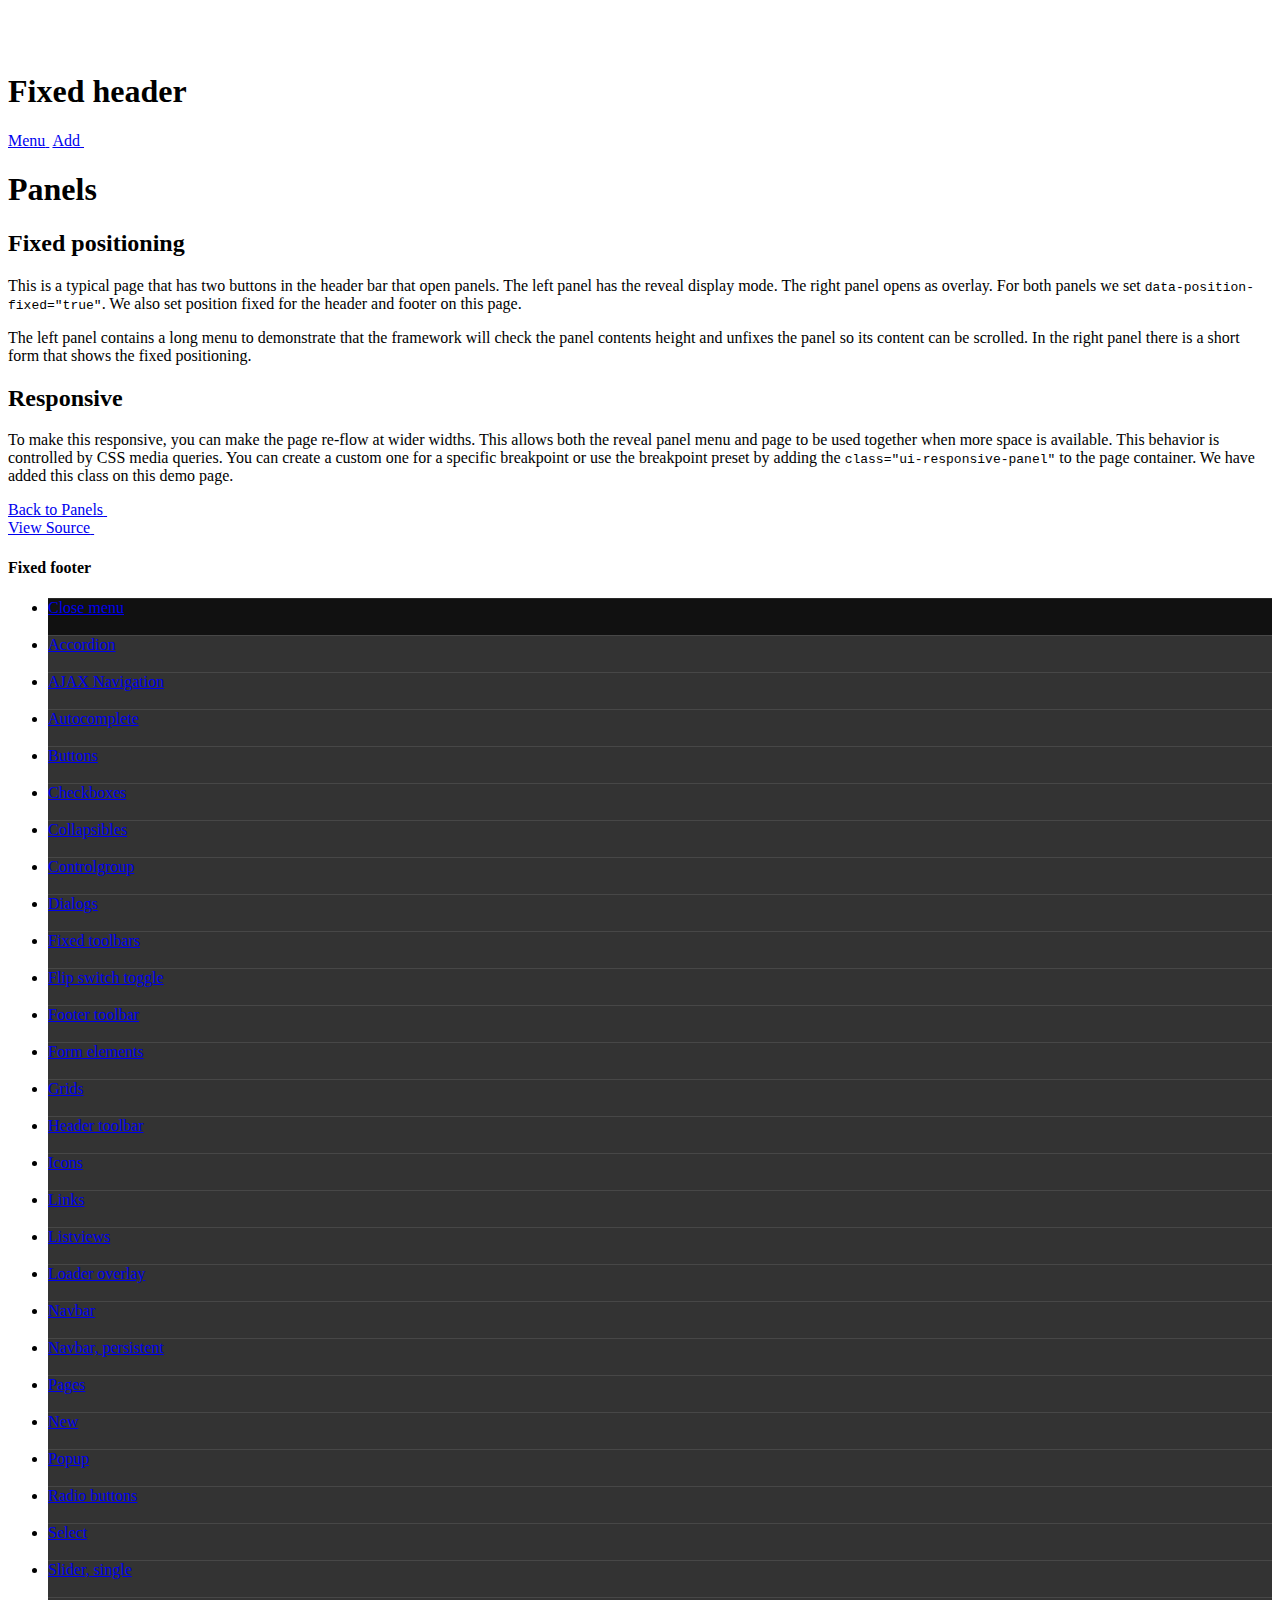
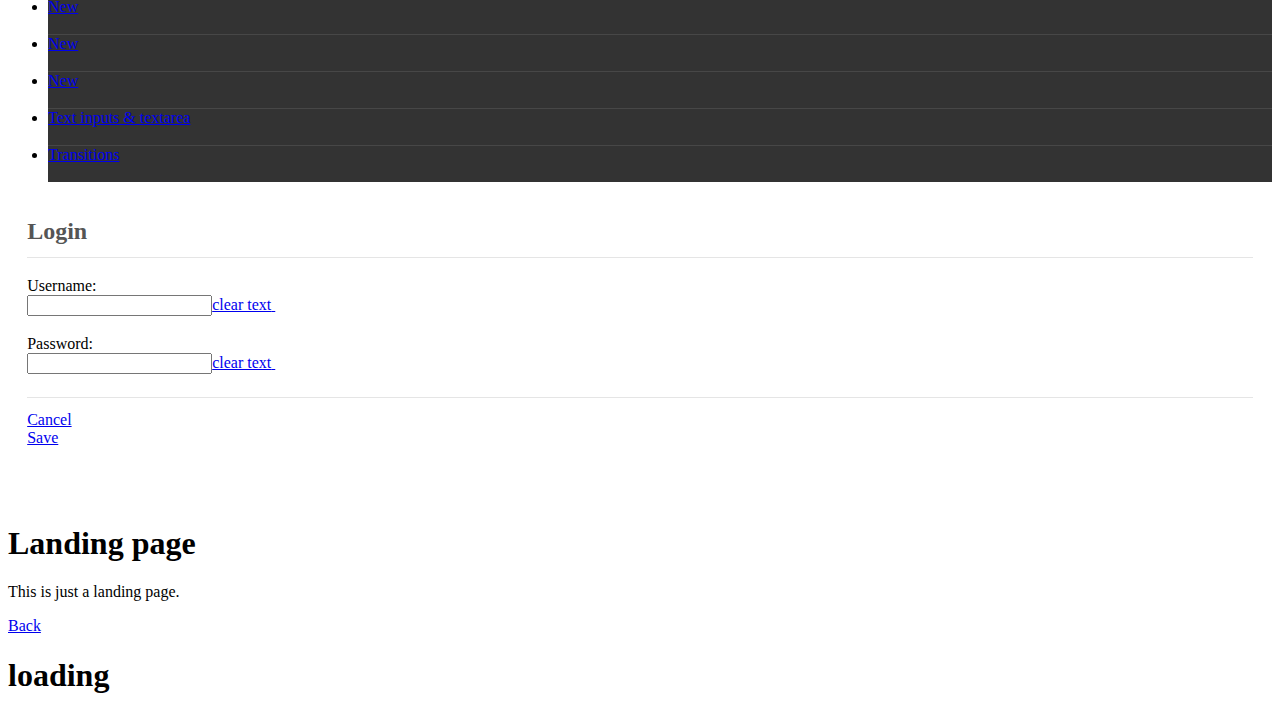
<file: www/sample.html>
<!DOCTYPE html>
<html class="ui-mobile"><head>
<meta http-equiv="content-type" content="text/html; charset=UTF-8"><!-- base href="http://demos.jquerymobile.com/1.3.2/widgets/panels/panel-fixed.html" -->
    <meta charset="utf-8">
    <meta name="viewport" content="width=device-width, initial-scale=1,maximum-scale=1, user-scalable=no">
    <title>Fixed header</title>
    <link rel="stylesheet" href="http://demos.jquerymobile.com/1.3.2/css/themes/default/jquery.mobile-1.3.2.min.css">
    <link rel="stylesheet" href="http://demos.jquerymobile.com/1.3.2/_assets/css/jqm-demos.css">
	<link rel="shortcut icon" href="http://demos.jquerymobile.com/1.3.2/favicon.ico">
     <link rel="stylesheet" href="http://fonts.googleapis.com/css?family=Open+Sans:300,400,700">
	<script src="http://demos.jquerymobile.com/1.3.2/js/jquery.js"></script>
    <script src="http://demos.jquerymobile.com/1.3.2/js/jquery.mobile-1.3.2.min.js"></script>
    <script src="http://demos.jquerymobile.com/1.3.2/_assets/js/index.js"></script>
    <style>
	   .nav-search .ui-btn-up-a {
            background-image: none;
            background-color: #333;
        }
        .nav-search .ui-btn-inner {
            border-top: 1px solid #888;
            border-color: rgba(255, 255, 255, .1);
        }
        .nav-search .ui-btn.ui-first-child {
            border-top-width: 0;
            background: #111;
        }
        .userform {
			padding: .8em 1.2em;
		}
        .userform h2 {
			color: #555;
			margin: 0.3em 0 .8em 0;
			padding-bottom: .5em;
			border-bottom: 1px solid rgba(0,0,0,.1);
		}
        .userform label {
			display: block;
			margin-top: 1.2em;
		}
        .ui-grid-a {
			margin-top: 1em;
			padding-top: .8em;
			margin-top: 1.4em;
			border-top: 1px solid rgba(0,0,0,.1);
		}
    </style>
</head>
<body class="ui-mobile-viewport ui-overlay-c">
<div style="padding-top: 44px; padding-bottom: 44px; min-height: 882px;" tabindex="0" data-url="panel-fixed-page1" data-role="page" class="jqm-demos ui-responsive-panel ui-page ui-page-header-fixed ui-page-footer-fixed ui-page-panel ui-page-active ui-body-c" id="panel-fixed-page1">

    <div role="banner" class="ui-header ui-bar-f ui-header-fixed slidedown ui-panel-content-fixed-toolbar ui-panel-animate ui-panel-content-fixed-toolbar-closed" data-role="header" data-theme="f" data-position="fixed">
        <h1 aria-level="1" role="heading" class="ui-title">Fixed header</h1>
        <a title="Menu" data-theme="f" data-wrapperels="span" data-iconshadow="true" data-shadow="true" data-corners="true" class="ui-btn-left ui-btn ui-shadow ui-btn-corner-all ui-btn-icon-notext ui-btn-up-f" href="#nav-panel" data-icon="bars" data-iconpos="notext"><span class="ui-btn-inner"><span class="ui-btn-text">Menu</span><span class="ui-icon ui-icon-bars ui-icon-shadow">&nbsp;</span></span></a>
        <a title="Add" data-theme="f" data-wrapperels="span" data-iconshadow="true" data-shadow="true" data-corners="true" class="ui-btn-right ui-btn ui-shadow ui-btn-corner-all ui-btn-icon-notext ui-btn-up-f" href="#add-form" data-icon="gear" data-iconpos="notext"><span class="ui-btn-inner"><span class="ui-btn-text">Add</span><span class="ui-icon ui-icon-gear ui-icon-shadow">&nbsp;</span></span></a>
    </div><!-- /header -->

    <div style="" class="ui-panel-content-wrap ui-body-c ui-panel-animate ui-panel-content-wrap-closed"><div role="main" data-role="content" class="jqm-content ui-content">

    	<h1>Panels</h1>

		<h2>Fixed positioning</h2>

        <p>This is a typical page that has two buttons in the header bar
 that open panels. The left panel has the reveal display mode. The right
 panel opens as overlay. For both panels we set <code>data-position-fixed="true"</code>. We also set position fixed for the header and footer on this page.</p>

        <p>The left panel contains a long menu to demonstrate that the 
framework will check the panel contents height and unfixes the panel so 
its content can be scrolled. In the right panel there is a short form 
that shows the fixed positioning.</p>

		<h2>Responsive</h2>

        <p>To make this responsive, you can make the page re-flow at 
wider widths. This allows both the reveal panel menu and page to be used
 together when more space is available. This behavior is controlled by 
CSS media queries. You can create a custom one for a specific breakpoint
 or use the breakpoint preset by adding the <code>class="ui-responsive-panel"</code> to the page container. We have added this class on this demo page.</p>

        <a data-theme="c" data-wrapperels="span" data-iconshadow="true" data-shadow="true" data-corners="true" href="http://demos.jquerymobile.com/1.3.2/widgets/panels/" class="jqm-button ui-btn ui-btn-up-c ui-shadow ui-btn-corner-all ui-mini ui-btn-inline ui-btn-icon-left" data-ajax="false" data-role="button" data-mini="true" data-inline="true" data-icon="arrow-l" data-iconpos="left"><span class="ui-btn-inner"><span class="ui-btn-text">Back to Panels</span><span class="ui-icon ui-icon-arrow-l ui-icon-shadow">&nbsp;</span></span></a>

		<div data-demo-html="#panel-fixed-page1" data-demo-css="true"></div><div class="jqm-view-source-link"><a aria-expanded="false" aria-owns="popupDemo" aria-haspopup="true" class="ui-btn ui-btn-up-c ui-btn-corner-all ui-mini ui-btn-inline ui-btn-icon-left" data-theme="c" data-wrapperels="span" data-iconshadow="true" data-corners="true" data-shadow="false" data-inline="true" data-mini="true" data-icon="arrow-u" data-role="button" data-rel="popup" href="#popupDemo"><span class="ui-btn-inner"><span class="ui-btn-text">View Source</span><span class="ui-icon ui-icon-arrow-u ui-icon-shadow">&nbsp;</span></span></a></div><!--/demo-html -->

	</div></div><!-- /content -->

    <div role="contentinfo" class="ui-footer ui-bar-f ui-footer-fixed slideup ui-panel-content-fixed-toolbar ui-panel-animate ui-panel-content-fixed-toolbar-closed" data-role="footer" data-position="fixed" data-theme="f">
    	<h4 aria-level="1" role="heading" class="ui-title">Fixed footer</h4>
    </div><!-- /footer -->

	<div class="ui-panel ui-panel-position-left ui-panel-display-reveal ui-body-a ui-panel-animate ui-panel-closed ui-panel-fixed" data-role="panel" data-position-fixed="true" data-theme="a" id="nav-panel">

		<div class="ui-panel-inner"><ul data-role="listview" data-theme="a" class="nav-search ui-listview">
            <li class="ui-btn ui-btn-icon-right ui-li-has-arrow ui-li ui-first-child ui-btn-up-a" data-theme="a" data-iconpos="right" data-wrapperels="div" data-iconshadow="true" data-shadow="false" data-corners="false" data-icon="delete"><div class="ui-btn-inner ui-li"><div class="ui-btn-text"><a class="ui-link-inherit" href="#" data-rel="close">Close menu</a></div><span class="ui-icon ui-icon-delete ui-icon-shadow">&nbsp;</span></div></li>
                <li class="ui-btn ui-btn-up-a ui-btn-icon-right ui-li-has-arrow ui-li" data-theme="a" data-iconpos="right" data-icon="arrow-r" data-wrapperels="div" data-iconshadow="true" data-shadow="false" data-corners="false"><div class="ui-btn-inner ui-li"><div class="ui-btn-text"><a class="ui-link-inherit" href="#panel-fixed-page2">Accordion</a></div><span class="ui-icon ui-icon-arrow-r ui-icon-shadow">&nbsp;</span></div></li>
                <li class="ui-btn ui-btn-up-a ui-btn-icon-right ui-li-has-arrow ui-li" data-theme="a" data-iconpos="right" data-icon="arrow-r" data-wrapperels="div" data-iconshadow="true" data-shadow="false" data-corners="false"><div class="ui-btn-inner ui-li"><div class="ui-btn-text"><a class="ui-link-inherit" href="#panel-fixed-page2">AJAX Navigation</a></div><span class="ui-icon ui-icon-arrow-r ui-icon-shadow">&nbsp;</span></div></li>
                <li class="ui-btn ui-btn-up-a ui-btn-icon-right ui-li-has-arrow ui-li" data-theme="a" data-iconpos="right" data-icon="arrow-r" data-wrapperels="div" data-iconshadow="true" data-shadow="false" data-corners="false"><div class="ui-btn-inner ui-li"><div class="ui-btn-text"><a class="ui-link-inherit" href="#panel-fixed-page2">Autocomplete</a></div><span class="ui-icon ui-icon-arrow-r ui-icon-shadow">&nbsp;</span></div></li>
                <li class="ui-btn ui-btn-up-a ui-btn-icon-right ui-li-has-arrow ui-li" data-theme="a" data-iconpos="right" data-icon="arrow-r" data-wrapperels="div" data-iconshadow="true" data-shadow="false" data-corners="false"><div class="ui-btn-inner ui-li"><div class="ui-btn-text"><a class="ui-link-inherit" href="#panel-fixed-page2">Buttons</a></div><span class="ui-icon ui-icon-arrow-r ui-icon-shadow">&nbsp;</span></div></li>
                <li class="ui-btn ui-btn-up-a ui-btn-icon-right ui-li-has-arrow ui-li" data-theme="a" data-iconpos="right" data-icon="arrow-r" data-wrapperels="div" data-iconshadow="true" data-shadow="false" data-corners="false"><div class="ui-btn-inner ui-li"><div class="ui-btn-text"><a class="ui-link-inherit" href="#panel-fixed-page2">Checkboxes</a></div><span class="ui-icon ui-icon-arrow-r ui-icon-shadow">&nbsp;</span></div></li>
                <li class="ui-btn ui-btn-up-a ui-btn-icon-right ui-li-has-arrow ui-li" data-theme="a" data-iconpos="right" data-icon="arrow-r" data-wrapperels="div" data-iconshadow="true" data-shadow="false" data-corners="false"><div class="ui-btn-inner ui-li"><div class="ui-btn-text"><a class="ui-link-inherit" href="#panel-fixed-page2">Collapsibles</a></div><span class="ui-icon ui-icon-arrow-r ui-icon-shadow">&nbsp;</span></div></li>
                <li class="ui-btn ui-btn-up-a ui-btn-icon-right ui-li-has-arrow ui-li" data-theme="a" data-iconpos="right" data-icon="arrow-r" data-wrapperels="div" data-iconshadow="true" data-shadow="false" data-corners="false"><div class="ui-btn-inner ui-li"><div class="ui-btn-text"><a class="ui-link-inherit" href="#panel-fixed-page2">Controlgroup</a></div><span class="ui-icon ui-icon-arrow-r ui-icon-shadow">&nbsp;</span></div></li>
                <li class="ui-btn ui-btn-up-a ui-btn-icon-right ui-li-has-arrow ui-li" data-theme="a" data-iconpos="right" data-icon="arrow-r" data-wrapperels="div" data-iconshadow="true" data-shadow="false" data-corners="false"><div class="ui-btn-inner ui-li"><div class="ui-btn-text"><a class="ui-link-inherit" href="#panel-fixed-page2">Dialogs</a></div><span class="ui-icon ui-icon-arrow-r ui-icon-shadow">&nbsp;</span></div></li>
                <li class="ui-btn ui-btn-up-a ui-btn-icon-right ui-li-has-arrow ui-li" data-theme="a" data-iconpos="right" data-icon="arrow-r" data-wrapperels="div" data-iconshadow="true" data-shadow="false" data-corners="false"><div class="ui-btn-inner ui-li"><div class="ui-btn-text"><a class="ui-link-inherit" href="#panel-fixed-page2">Fixed toolbars</a></div><span class="ui-icon ui-icon-arrow-r ui-icon-shadow">&nbsp;</span></div></li>
                <li class="ui-btn ui-btn-up-a ui-btn-icon-right ui-li-has-arrow ui-li" data-theme="a" data-iconpos="right" data-icon="arrow-r" data-wrapperels="div" data-iconshadow="true" data-shadow="false" data-corners="false"><div class="ui-btn-inner ui-li"><div class="ui-btn-text"><a class="ui-link-inherit" href="#panel-fixed-page2">Flip switch toggle</a></div><span class="ui-icon ui-icon-arrow-r ui-icon-shadow">&nbsp;</span></div></li>
                <li class="ui-btn ui-btn-up-a ui-btn-icon-right ui-li-has-arrow ui-li" data-theme="a" data-iconpos="right" data-icon="arrow-r" data-wrapperels="div" data-iconshadow="true" data-shadow="false" data-corners="false"><div class="ui-btn-inner ui-li"><div class="ui-btn-text"><a class="ui-link-inherit" href="#panel-fixed-page2">Footer toolbar</a></div><span class="ui-icon ui-icon-arrow-r ui-icon-shadow">&nbsp;</span></div></li>
                <li class="ui-btn ui-btn-up-a ui-btn-icon-right ui-li-has-arrow ui-li" data-theme="a" data-iconpos="right" data-icon="arrow-r" data-wrapperels="div" data-iconshadow="true" data-shadow="false" data-corners="false"><div class="ui-btn-inner ui-li"><div class="ui-btn-text"><a class="ui-link-inherit" href="#panel-fixed-page2">Form elements</a></div><span class="ui-icon ui-icon-arrow-r ui-icon-shadow">&nbsp;</span></div></li>
                <li class="ui-btn ui-btn-up-a ui-btn-icon-right ui-li-has-arrow ui-li" data-theme="a" data-iconpos="right" data-icon="arrow-r" data-wrapperels="div" data-iconshadow="true" data-shadow="false" data-corners="false"><div class="ui-btn-inner ui-li"><div class="ui-btn-text"><a class="ui-link-inherit" href="#panel-fixed-page2">Grids</a></div><span class="ui-icon ui-icon-arrow-r ui-icon-shadow">&nbsp;</span></div></li>
                <li class="ui-btn ui-btn-up-a ui-btn-icon-right ui-li-has-arrow ui-li" data-theme="a" data-iconpos="right" data-icon="arrow-r" data-wrapperels="div" data-iconshadow="true" data-shadow="false" data-corners="false"><div class="ui-btn-inner ui-li"><div class="ui-btn-text"><a class="ui-link-inherit" href="#panel-fixed-page2">Header toolbar</a></div><span class="ui-icon ui-icon-arrow-r ui-icon-shadow">&nbsp;</span></div></li>
                <li class="ui-btn ui-btn-up-a ui-btn-icon-right ui-li-has-arrow ui-li" data-theme="a" data-iconpos="right" data-icon="arrow-r" data-wrapperels="div" data-iconshadow="true" data-shadow="false" data-corners="false"><div class="ui-btn-inner ui-li"><div class="ui-btn-text"><a class="ui-link-inherit" href="#panel-fixed-page2">Icons</a></div><span class="ui-icon ui-icon-arrow-r ui-icon-shadow">&nbsp;</span></div></li>
                <li class="ui-btn ui-btn-up-a ui-btn-icon-right ui-li-has-arrow ui-li" data-theme="a" data-iconpos="right" data-icon="arrow-r" data-wrapperels="div" data-iconshadow="true" data-shadow="false" data-corners="false"><div class="ui-btn-inner ui-li"><div class="ui-btn-text"><a class="ui-link-inherit" href="#panel-fixed-page2">Links</a></div><span class="ui-icon ui-icon-arrow-r ui-icon-shadow">&nbsp;</span></div></li>
                <li class="ui-btn ui-btn-up-a ui-btn-icon-right ui-li-has-arrow ui-li" data-theme="a" data-iconpos="right" data-icon="arrow-r" data-wrapperels="div" data-iconshadow="true" data-shadow="false" data-corners="false"><div class="ui-btn-inner ui-li"><div class="ui-btn-text"><a class="ui-link-inherit" href="#panel-fixed-page2">Listviews</a></div><span class="ui-icon ui-icon-arrow-r ui-icon-shadow">&nbsp;</span></div></li>
                <li class="ui-btn ui-btn-up-a ui-btn-icon-right ui-li-has-arrow ui-li" data-theme="a" data-iconpos="right" data-icon="arrow-r" data-wrapperels="div" data-iconshadow="true" data-shadow="false" data-corners="false"><div class="ui-btn-inner ui-li"><div class="ui-btn-text"><a class="ui-link-inherit" href="#panel-fixed-page2">Loader overlay</a></div><span class="ui-icon ui-icon-arrow-r ui-icon-shadow">&nbsp;</span></div></li>
                <li class="ui-btn ui-btn-up-a ui-btn-icon-right ui-li-has-arrow ui-li" data-theme="a" data-iconpos="right" data-icon="arrow-r" data-wrapperels="div" data-iconshadow="true" data-shadow="false" data-corners="false"><div class="ui-btn-inner ui-li"><div class="ui-btn-text"><a class="ui-link-inherit" href="#panel-fixed-page2">Navbar</a></div><span class="ui-icon ui-icon-arrow-r ui-icon-shadow">&nbsp;</span></div></li>
                <li class="ui-btn ui-btn-up-a ui-btn-icon-right ui-li-has-arrow ui-li" data-theme="a" data-iconpos="right" data-icon="arrow-r" data-wrapperels="div" data-iconshadow="true" data-shadow="false" data-corners="false"><div class="ui-btn-inner ui-li"><div class="ui-btn-text"><a class="ui-link-inherit" href="#panel-fixed-page2">Navbar, persistent</a></div><span class="ui-icon ui-icon-arrow-r ui-icon-shadow">&nbsp;</span></div></li>
                <li class="ui-btn ui-btn-up-a ui-btn-icon-right ui-li-has-arrow ui-li" data-theme="a" data-iconpos="right" data-icon="arrow-r" data-wrapperels="div" data-iconshadow="true" data-shadow="false" data-corners="false"><div class="ui-btn-inner ui-li"><div class="ui-btn-text"><a class="ui-link-inherit" href="#panel-fixed-page2">Pages</a></div><span class="ui-icon ui-icon-arrow-r ui-icon-shadow">&nbsp;</span></div></li>
                <li class="ui-btn ui-btn-up-a ui-btn-icon-right ui-li-has-arrow ui-li" data-theme="a" data-iconpos="right" data-icon="arrow-r" data-wrapperels="div" data-iconshadow="true" data-shadow="false" data-corners="false"><div class="ui-btn-inner ui-li"><div class="ui-btn-text"><a class="ui-link-inherit" href="#panel-fixed-page2">New</a></div><span class="ui-icon ui-icon-arrow-r ui-icon-shadow">&nbsp;</span></div></li>
                <li class="ui-btn ui-btn-up-a ui-btn-icon-right ui-li-has-arrow ui-li" data-theme="a" data-iconpos="right" data-icon="arrow-r" data-wrapperels="div" data-iconshadow="true" data-shadow="false" data-corners="false"><div class="ui-btn-inner ui-li"><div class="ui-btn-text"><a class="ui-link-inherit" href="#panel-fixed-page2">Popup</a></div><span class="ui-icon ui-icon-arrow-r ui-icon-shadow">&nbsp;</span></div></li>
                <li class="ui-btn ui-btn-up-a ui-btn-icon-right ui-li-has-arrow ui-li" data-theme="a" data-iconpos="right" data-icon="arrow-r" data-wrapperels="div" data-iconshadow="true" data-shadow="false" data-corners="false"><div class="ui-btn-inner ui-li"><div class="ui-btn-text"><a class="ui-link-inherit" href="#panel-fixed-page2">Radio buttons</a></div><span class="ui-icon ui-icon-arrow-r ui-icon-shadow">&nbsp;</span></div></li>
                <li class="ui-btn ui-btn-up-a ui-btn-icon-right ui-li-has-arrow ui-li" data-theme="a" data-iconpos="right" data-icon="arrow-r" data-wrapperels="div" data-iconshadow="true" data-shadow="false" data-corners="false"><div class="ui-btn-inner ui-li"><div class="ui-btn-text"><a class="ui-link-inherit" href="#panel-fixed-page2">Select</a></div><span class="ui-icon ui-icon-arrow-r ui-icon-shadow">&nbsp;</span></div></li>
                <li class="ui-btn ui-btn-up-a ui-btn-icon-right ui-li-has-arrow ui-li" data-theme="a" data-iconpos="right" data-icon="arrow-r" data-wrapperels="div" data-iconshadow="true" data-shadow="false" data-corners="false"><div class="ui-btn-inner ui-li"><div class="ui-btn-text"><a class="ui-link-inherit" href="#panel-fixed-page2">Slider, single</a></div><span class="ui-icon ui-icon-arrow-r ui-icon-shadow">&nbsp;</span></div></li>
                <li class="ui-btn ui-btn-up-a ui-btn-icon-right ui-li-has-arrow ui-li" data-theme="a" data-iconpos="right" data-icon="arrow-r" data-wrapperels="div" data-iconshadow="true" data-shadow="false" data-corners="false"><div class="ui-btn-inner ui-li"><div class="ui-btn-text"><a class="ui-link-inherit" href="#panel-fixed-page2">New</a></div><span class="ui-icon ui-icon-arrow-r ui-icon-shadow">&nbsp;</span></div></li>
                <li class="ui-btn ui-btn-up-a ui-btn-icon-right ui-li-has-arrow ui-li" data-theme="a" data-iconpos="right" data-icon="arrow-r" data-wrapperels="div" data-iconshadow="true" data-shadow="false" data-corners="false"><div class="ui-btn-inner ui-li"><div class="ui-btn-text"><a class="ui-link-inherit" href="#panel-fixed-page2">New</a></div><span class="ui-icon ui-icon-arrow-r ui-icon-shadow">&nbsp;</span></div></li>
                <li class="ui-btn ui-btn-up-a ui-btn-icon-right ui-li-has-arrow ui-li" data-theme="a" data-iconpos="right" data-icon="arrow-r" data-wrapperels="div" data-iconshadow="true" data-shadow="false" data-corners="false"><div class="ui-btn-inner ui-li"><div class="ui-btn-text"><a class="ui-link-inherit" href="#panel-fixed-page2">New</a></div><span class="ui-icon ui-icon-arrow-r ui-icon-shadow">&nbsp;</span></div></li>
                <li class="ui-btn ui-btn-up-a ui-btn-icon-right ui-li-has-arrow ui-li" data-theme="a" data-iconpos="right" data-icon="arrow-r" data-wrapperels="div" data-iconshadow="true" data-shadow="false" data-corners="false"><div class="ui-btn-inner ui-li"><div class="ui-btn-text"><a class="ui-link-inherit" href="#panel-fixed-page2">Text inputs &amp; textarea</a></div><span class="ui-icon ui-icon-arrow-r ui-icon-shadow">&nbsp;</span></div></li>
                <li class="ui-btn ui-btn-up-a ui-btn-icon-right ui-li-has-arrow ui-li ui-last-child" data-theme="a" data-iconpos="right" data-icon="arrow-r" data-wrapperels="div" data-iconshadow="true" data-shadow="false" data-corners="false"><div class="ui-btn-inner ui-li"><div class="ui-btn-text"><a class="ui-link-inherit" href="#panel-fixed-page2">Transitions</a></div><span class="ui-icon ui-icon-arrow-r ui-icon-shadow">&nbsp;</span></div></li>
		</ul></div>

	</div><!-- /panel -->

	<div class="ui-panel ui-panel-position-right ui-panel-display-overlay ui-body-b ui-panel-fixed ui-panel-animate ui-panel-closed" data-role="panel" data-position="right" data-position-fixed="true" data-display="overlay" data-theme="b" id="add-form">

        <div class="ui-panel-inner"><form class="userform">

        	<h2>Login</h2>

            <label class="ui-input-text" for="name">Username:</label>
            <div class="ui-input-text ui-shadow-inset ui-corner-all ui-btn-shadow ui-body-c ui-mini ui-input-has-clear"><input class="ui-input-text ui-body-c" name="name" id="name" data-clear-btn="true" data-mini="true" type="text"><a data-mini="true" data-theme="c" data-iconpos="notext" data-icon="delete" data-wrapperels="span" data-iconshadow="true" data-shadow="true" data-corners="true" href="#" class="ui-input-clear ui-btn ui-btn-up-c ui-shadow ui-btn-corner-all ui-mini ui-btn-icon-notext ui-input-clear-hidden" title="clear text"><span class="ui-btn-inner"><span class="ui-btn-text">clear text</span><span class="ui-icon ui-icon-delete ui-icon-shadow">&nbsp;</span></span></a></div>

            <label class="ui-input-text" for="password">Password:</label>
            <div class="ui-input-text ui-shadow-inset ui-corner-all ui-btn-shadow ui-body-c ui-mini ui-input-has-clear"><input class="ui-input-text ui-body-c" name="password" id="password" value="" data-clear-btn="true" autocomplete="off" data-mini="true" type="password"><a data-mini="true" data-theme="c" data-iconpos="notext" data-icon="delete" data-wrapperels="span" data-iconshadow="true" data-shadow="true" data-corners="true" href="#" class="ui-input-clear ui-btn ui-btn-up-c ui-shadow ui-btn-corner-all ui-mini ui-btn-icon-notext ui-input-clear-hidden" title="clear text"><span class="ui-btn-inner"><span class="ui-btn-text">clear text</span><span class="ui-icon ui-icon-delete ui-icon-shadow">&nbsp;</span></span></a></div>

            <div class="ui-grid-a">
                <div class="ui-block-a"><a class="ui-btn ui-shadow ui-btn-corner-all ui-mini ui-btn-up-c" data-wrapperels="span" data-iconshadow="true" data-shadow="true" data-corners="true" href="#" data-rel="close" data-role="button" data-theme="c" data-mini="true"><span class="ui-btn-inner"><span class="ui-btn-text">Cancel</span></span></a></div>
                <div class="ui-block-b"><a class="ui-btn ui-btn-up-b ui-shadow ui-btn-corner-all ui-mini" data-wrapperels="span" data-iconshadow="true" data-shadow="true" data-corners="true" href="#" data-rel="close" data-role="button" data-theme="b" data-mini="true"><span class="ui-btn-inner"><span class="ui-btn-text">Save</span></span></a></div>
			</div>
        </form></div>

	</div><!-- /panel -->

<div class="ui-panel-dismiss" data-panelid="nav-panel"></div><div class="ui-panel-dismiss" data-panelid="add-form"></div></div><!-- /page -->

<div data-url="panel-fixed-page2" data-role="page" id="panel-fixed-page2">

    <div data-role="header" data-theme="f">
        <h1>Landing page</h1>
    </div><!-- /header -->

    <div data-role="content" class="jqm-content">

        <p>This is just a landing page.</p>

        <a href="#panel-fixed-page1" data-role="button" data-inline="true" data-mini="true" data-icon="back" data-iconpos="left">Back</a>

    </div><!-- /content -->

</div><!-- /page -->


<div class="ui-loader ui-corner-all ui-body-a ui-loader-default"><span class="ui-icon ui-icon-loading"></span><h1>loading</h1></div></body></html>
</file>
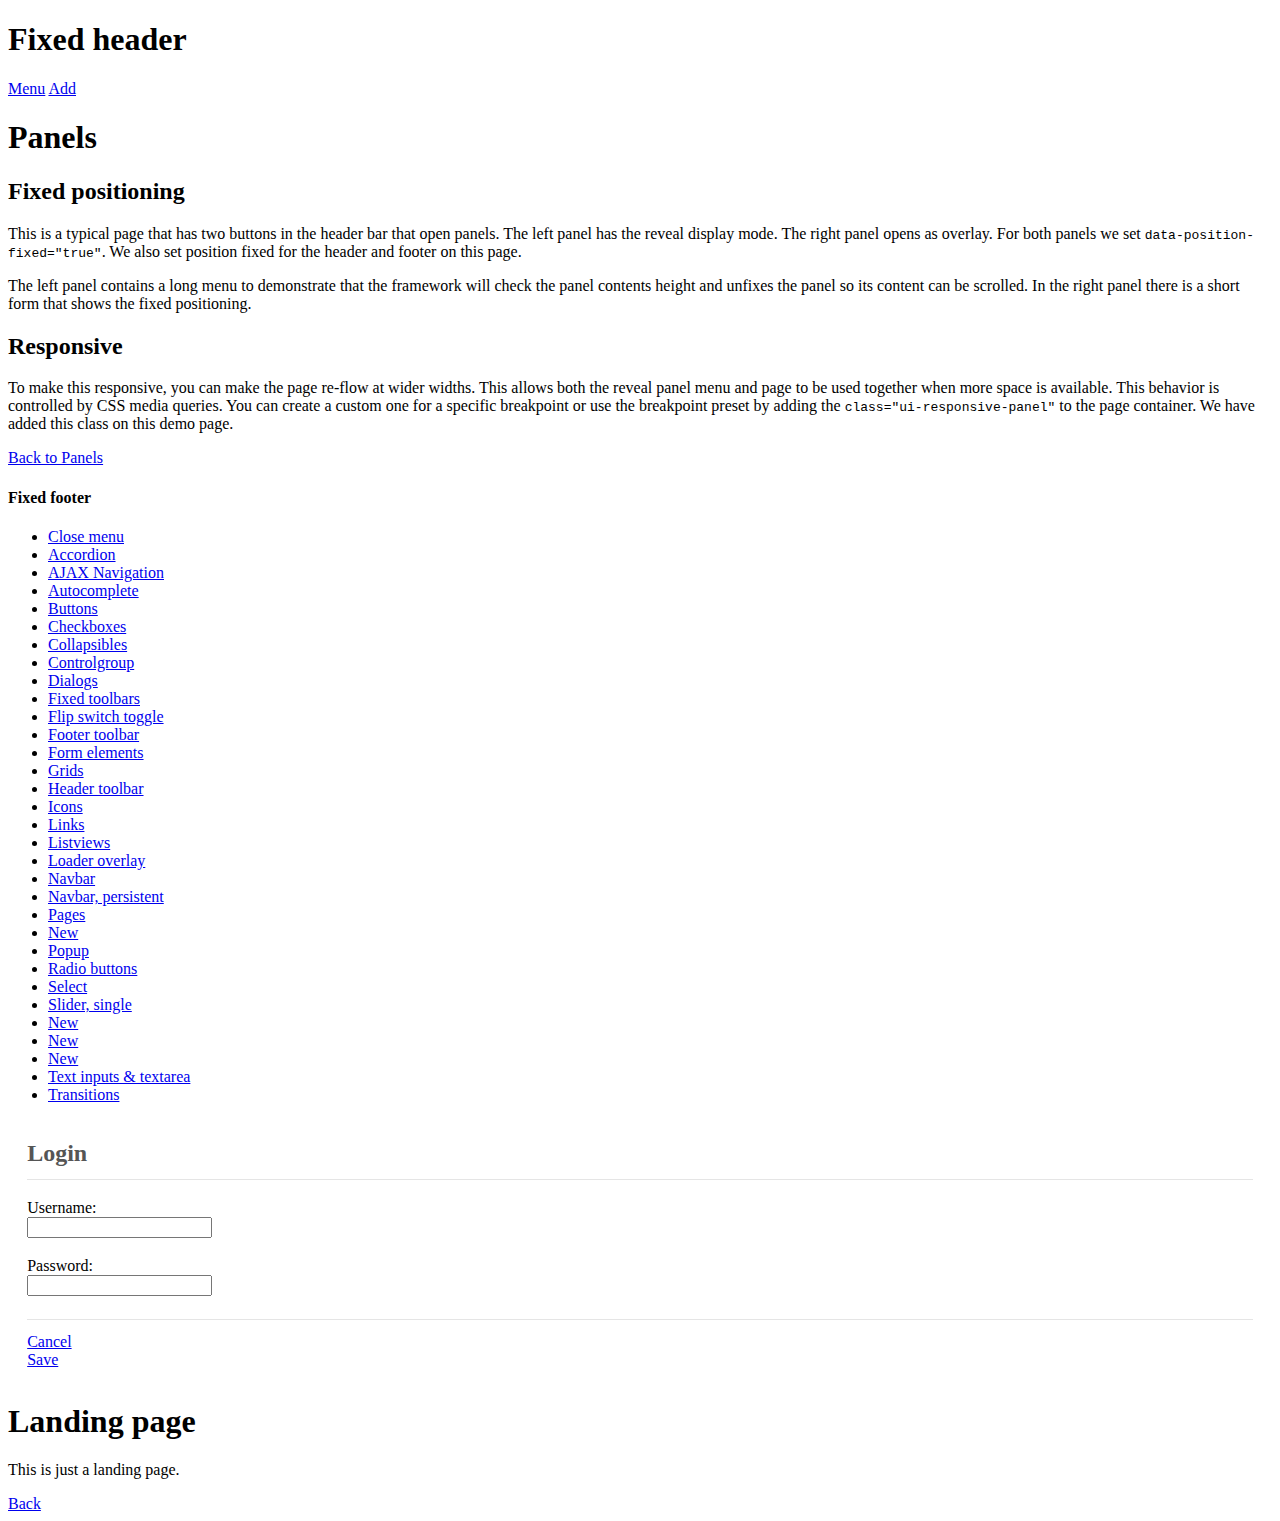
<file: www/sample2.html>
<!DOCTYPE html>
<html class="ui-mobile"><head>
<meta http-equiv="content-type" content="text/html; charset=UTF-8"><!-- base href="http://demos.jquerymobile.com/1.3.2/widgets/panels/panel-fixed.html" -->
    <meta charset="utf-8">
    <meta name="viewport" content="width=device-width, initial-scale=1,maximum-scale=1, user-scalable=no">
    <title>Fixed header</title>
    <link rel="stylesheet" href="http://demos.jquerymobile.com/1.3.2/css/themes/default/jquery.mobile-1.3.2.min.css">
    <link rel="stylesheet" href="http://demos.jquerymobile.com/1.3.2/_assets/css/jqm-demos.css">
	<link rel="shortcut icon" href="http://demos.jquerymobile.com/1.3.2/favicon.ico">
     <link rel="stylesheet" href="http://fonts.googleapis.com/css?family=Open+Sans:300,400,700">
	<script src="http://demos.jquerymobile.com/1.3.2/js/jquery.js"></script>
    <script src="http://demos.jquerymobile.com/1.3.2/js/jquery.mobile-1.3.2.min.js"></script>
    <script src="http://demos.jquerymobile.com/1.3.2/_assets/js/index.js"></script>
    <style>h .ui-btn-up-a {
            background-image: none;
            background-color: #333;
        }
        .nav-search .ui-btn-inner {
            border-top: 1px solid #888;
            border-color: rgba(255, 255, 255, .1);
        }
        .nav-search .ui-btn.ui-first-child {
            border-top-width: 0;
            background: #111;
        }
        .userform {
			padding: .8em 1.2em;
		}
        .userform h2 {
			color: #555;
			margin: 0.3em 0 .8em 0;
			padding-bottom: .5em;
			border-bottom: 1px solid rgba(0,0,0,.1);
		}
        .userform label {
			display: block;
			margin-top: 1.2em;
		}
        .ui-grid-a {
			margin-top: 1em;
			padding-top: .8em;
			margin-top: 1.4em;
			border-top: 1px solid rgba(0,0,0,.1);
		}
    </style>
</head>
<body>
<div data-role="page" class="jqm-demos ui-responsive-panel" id="panel-fixed-page1">

    <div data-role="header" data-theme="f" data-position="fixed">
        <h1>Fixed header</h1>
        <a href="#nav-panel" data-icon="bars" data-iconpos="notext">Menu</a>
        <a href="#add-form" data-icon="gear" data-iconpos="notext">Add</a>
    </div><!-- /header -->

    <div data-role="content" class="jqm-content">

    	<h1>Panels</h1>

		<h2>Fixed positioning</h2>

        <p>This is a typical page that has two buttons in the header bar that open panels. The left panel has the reveal display mode. The right panel opens as overlay. For both panels we set <code>data-position-fixed="true"</code>. We also set position fixed for the header and footer on this page.</p>

        <p>The left panel contains a long menu to demonstrate that the framework will check the panel contents height and unfixes the panel so its content can be scrolled. In the right panel there is a short form that shows the fixed positioning.</p>

		<h2>Responsive</h2>

        <p>To make this responsive, you can make the page re-flow at wider widths. This allows both the reveal panel menu and page to be used together when more space is available. This behavior is controlled by CSS media queries. You can create a custom one for a specific breakpoint or use the breakpoint preset by adding the <code>class="ui-responsive-panel"</code> to the page container. We have added this class on this demo page.</p>

        <a href="./" class="jqm-button" data-ajax="false" data-role="button" data-mini="true" data-inline="true" data-icon="arrow-l" data-iconpos="left">Back to Panels</a>

		<div data-demo-html="#panel-fixed-page1" data-demo-css="true"></div><!--/demo-html -->

	</div><!-- /content -->

    <div data-role="footer" data-position="fixed" data-theme="f">
    	<h4>Fixed footer</h4>
    </div><!-- /footer -->

	<div data-role="panel" data-position-fixed="true" data-theme="a" id="nav-panel">

		<ul data-role="listview" data-theme="a" class="nav-search">
            <li data-icon="delete"><a href="#" data-rel="close">Close menu</a></li>
                <li><a href="#panel-fixed-page2">Accordion</a></li>
                <li><a href="#panel-fixed-page2">AJAX Navigation</a></li>
                <li><a href="#panel-fixed-page2">Autocomplete</a></li>
                <li><a href="#panel-fixed-page2">Buttons</a></li>
                <li><a href="#panel-fixed-page2">Checkboxes</a></li>
                <li><a href="#panel-fixed-page2">Collapsibles</a></li>
                <li><a href="#panel-fixed-page2">Controlgroup</a></li>
                <li><a href="#panel-fixed-page2">Dialogs</a></li>
                <li><a href="#panel-fixed-page2">Fixed toolbars</a></li>
                <li><a href="#panel-fixed-page2">Flip switch toggle</a></li>
                <li><a href="#panel-fixed-page2">Footer toolbar</a></li>
                <li><a href="#panel-fixed-page2">Form elements</a></li>
                <li><a href="#panel-fixed-page2">Grids</a></li>
                <li><a href="#panel-fixed-page2">Header toolbar</a></li>
                <li><a href="#panel-fixed-page2">Icons</a></li>
                <li><a href="#panel-fixed-page2">Links</a></li>
                <li><a href="#panel-fixed-page2">Listviews</a></li>
                <li><a href="#panel-fixed-page2">Loader overlay</a></li>
                <li><a href="#panel-fixed-page2">Navbar</a></li>
                <li><a href="#panel-fixed-page2">Navbar, persistent</a></li>
                <li><a href="#panel-fixed-page2">Pages</a></li>
                <li><a href="#panel-fixed-page2">New</span></a></li>
                <li><a href="#panel-fixed-page2">Popup</a></li>
                <li><a href="#panel-fixed-page2">Radio buttons</a></li>
                <li><a href="#panel-fixed-page2">Select</a></li>
                <li><a href="#panel-fixed-page2">Slider, single</a></li>
                <li><a href="#panel-fixed-page2">New</span></a></li>
                <li><a href="#panel-fixed-page2">New</span></a></li>
                <li><a href="#panel-fixed-page2">New</span></a></li>
                <li><a href="#panel-fixed-page2">Text inputs & textarea</a></li>
                <li><a href="#panel-fixed-page2">Transitions</a></li>
		</ul>

	</div><!-- /panel -->

	<div data-role="panel" data-position="right" data-position-fixed="true" data-display="overlay" data-theme="b" id="add-form">

        <form class="userform">

        	<h2>Login</h2>

            <label for="name">Username:</label>
            <input type="text" name="name" id="name" value="" data-clear-btn="true" data-mini="true">

            <label for="password">Password:</label>
            <input type="password" name="password" id="password" value="" data-clear-btn="true" autocomplete="off" data-mini="true">

            <div class="ui-grid-a">
                <div class="ui-block-a"><a href="#" data-rel="close" data-role="button" data-theme="c" data-mini="true">Cancel</a></div>
                <div class="ui-block-b"><a href="#" data-rel="close" data-role="button" data-theme="b" data-mini="true">Save</a></div>
			</div>
        </form>

	</div><!-- /panel -->

</div><!-- /page -->

<div data-role="page" id="panel-fixed-page2">

    <div data-role="header" data-theme="f">
        <h1>Landing page</h1>
    </div><!-- /header -->

    <div data-role="content" class="jqm-content">

        <p>This is just a landing page.</p>

        <a href="#panel-fixed-page1" data-role="button" data-inline="true" data-mini="true" data-icon="back" data-iconpos="left">Back</a>

    </div><!-- /content -->

</div><!-- /page -->
</body>
</html>
</file>
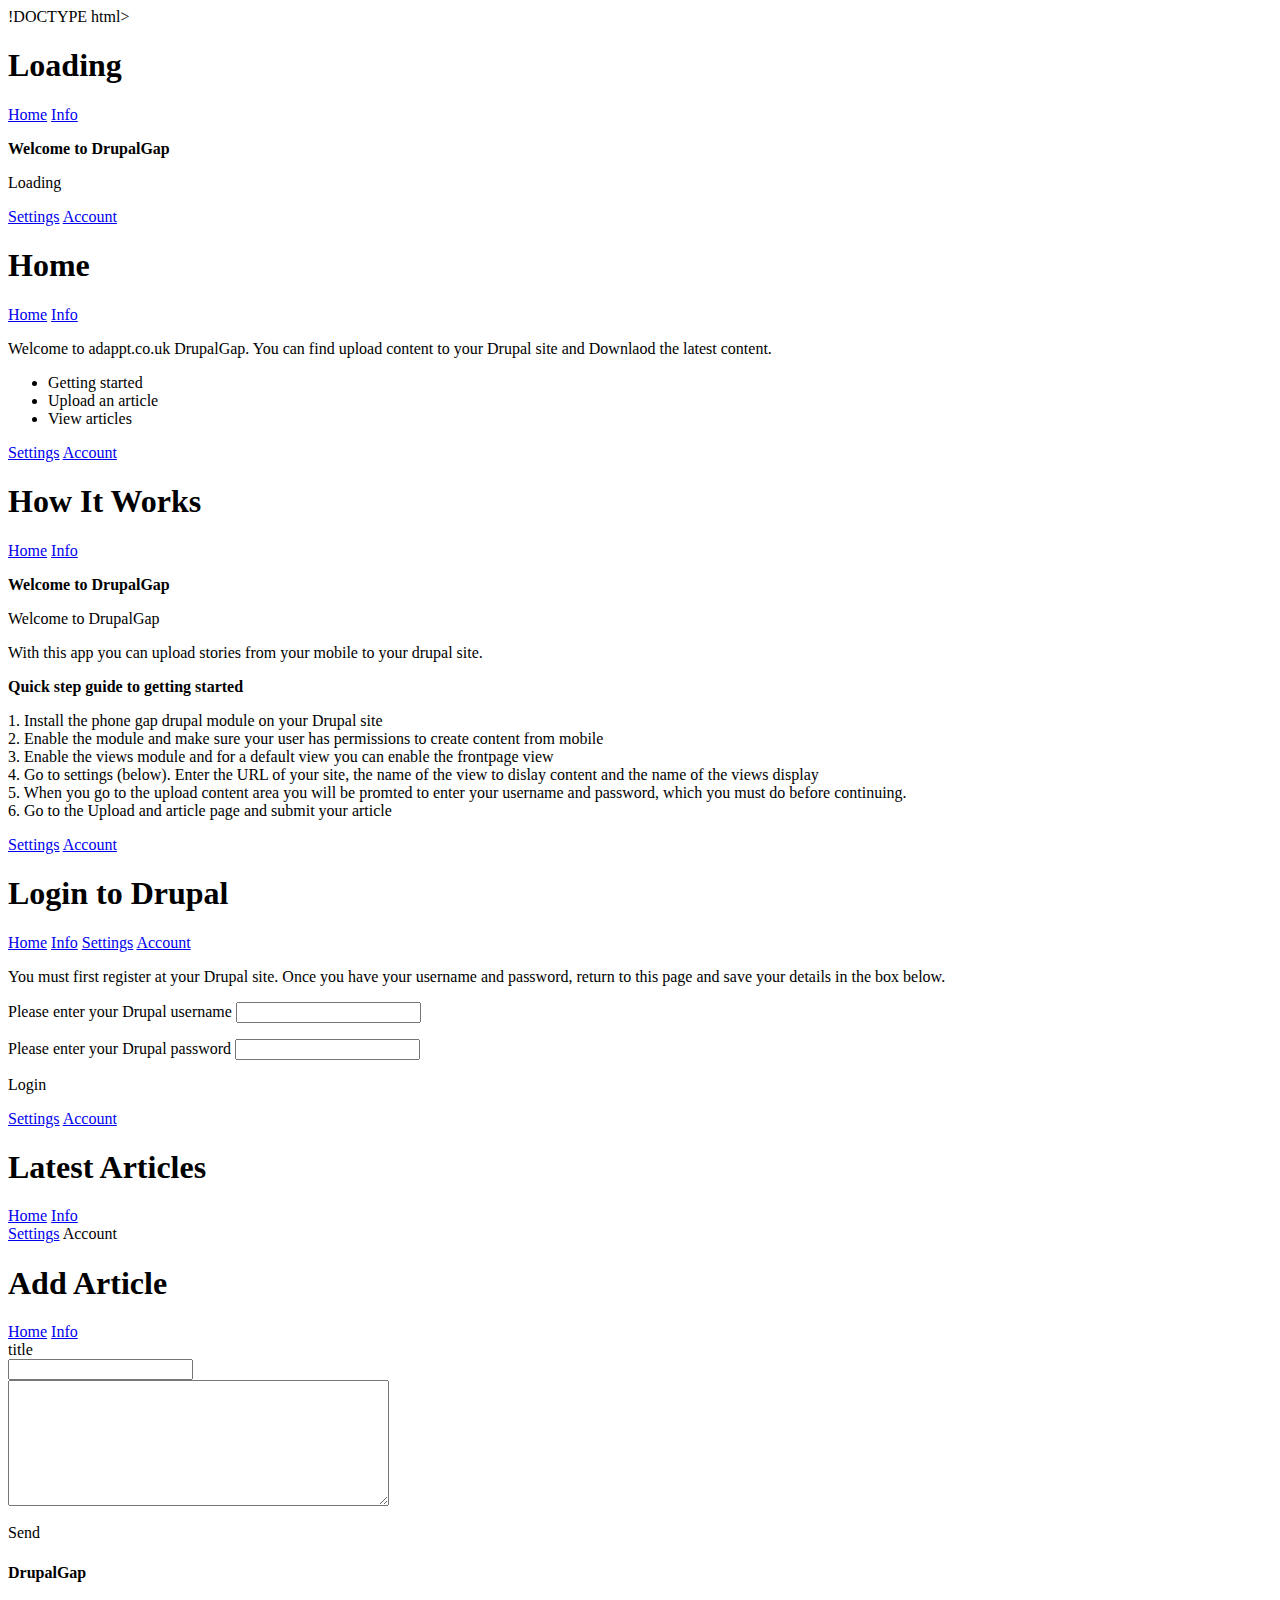
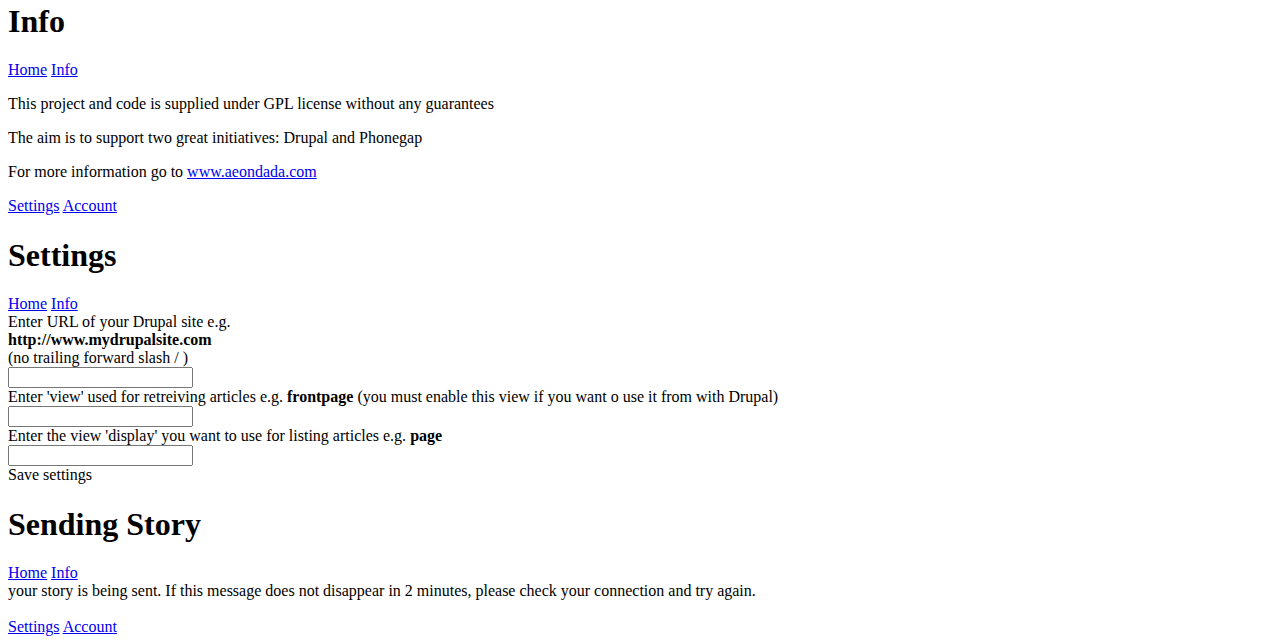
<file: www/Untitled-3.html>
!DOCTYPE html>
<html class="ui-mobile"><head>
<meta http-equiv="content-type" content="text/html; charset=UTF-8"><!-- base href="http://demos.jquerymobile.com/1.3.2/widgets/panels/panel-fixed.html" -->
    <meta charset="utf-8">
    <meta name="viewport" content="width=device-width, initial-scale=1,maximum-scale=1, user-scalable=no">
    <title>Fixed header</title>
    <link rel="stylesheet" href="http://demos.jquerymobile.com/1.3.2/css/themes/default/jquery.mobile-1.3.2.min.css">
    <link rel="stylesheet" href="http://demos.jquerymobile.com/1.3.2/_assets/css/jqm-demos.css">
	<link rel="shortcut icon" href="http://demos.jquerymobile.com/1.3.2/favicon.ico">
     <link rel="stylesheet" href="http://fonts.googleapis.com/css?family=Open+Sans:300,400,700">
	<script src="http://demos.jquerymobile.com/1.3.2/js/jquery.js"></script>
    <script src="http://demos.jquerymobile.com/1.3.2/js/jquery.mobile-1.3.2.min.js"></script>
    <script src="http://demos.jquerymobile.com/1.3.2/_assets/js/index.js"></script>
    <style>h .ui-btn-up-a {
            background-image: none;
            background-color: #333;
        }
        .nav-search .ui-btn-inner {
            border-top: 1px solid #888;
            border-color: rgba(255, 255, 255, .1);
        }
        .nav-search .ui-btn.ui-first-child {
            border-top-width: 0;
            background: #111;
        }
        .userform {
			padding: .8em 1.2em;
		}
        .userform h2 {
			color: #555;
			margin: 0.3em 0 .8em 0;
			padding-bottom: .5em;
			border-bottom: 1px solid rgba(0,0,0,.1);
		}
        .userform label {
			display: block;
			margin-top: 1.2em;
		}
        .ui-grid-a {
			margin-top: 1em;
			padding-top: .8em;
			margin-top: 1.4em;
			border-top: 1px solid rgba(0,0,0,.1);
		}
    </style>
</head>
  <body onLoad="onBodyLoad()">
    
    <!-- Start of loading page -->
    <div data-role="page" id="loading">
      <div data-role="header" data-id="bhead" data-theme="e">
        <h1>Loading</h1>
        <a href="#home" data-icon="home" data-direction="reverse" class="ui-btn-left jqm-home">Home</a>
        <a href="#info" data-icon="info" class="ui-btn-right">Info</a>
      </div>
      <!-- /header -->
      <div data-role="content">
        <div class="ui-body ui-body-c">
          <p>
            <strong>Welcome to DrupalGap</strong>
          </p>
          <p>
            Loading 
          </p>
        </div>
      </div>
      <!-- /content -->
      <div data-role="footer" data-position="fixed" data-id="bfoot" class="ui-bar" data-theme="e">
        <a href="#settings" data-icon="gear" class="ui-btn-right">Settings</a>
        <a id="footout" href="#login" data-role="button" data-icon="delete">Account</a>
      </div>
      <!-- /footer -->
    </div>
    <!-- /page -->
    

    
    
    <!-- Start of home page -->
    <div data-role="page" class="jqm-demos ui-responsive-panel" id="panel-fixed-page1">
      <div data-role="header" data-position="fixed" data-id="bhead" data-theme="e">
        <h1>Home</h1>
        <a href="#home" data-icon="home" data-direction="reverse" class="ui-btn-left jqm-home">Home</a>
        <a href="#info" data-icon="info" class="ui-btn-right">Info</a>
      </div>
      <!-- /header -->
      <div data-role="content" class="ui-content">
        <div class="ui-body ui-body-c">
          <p>
            Welcome to adappt.co.uk DrupalGap. You can find upload content to your Drupal site and Downlaod the latest content.
          </p>
          <ul data-role="listview" data-inset="true" data-theme="e">
            <li>
              <a onClick="how();">Getting started</a>
            </li>
            <li>
              <a onClick="addStory();">Upload an article</a>
            </li>
            <li>
              <a onClick="listArticles();">View articles</a>
            </li>
          </ul>
        </div>
      </div>
      <!-- /content -->
      <div data-role="footer" data-position="fixed" data-id="bfoot" class="ui-bar" data-theme="e">
        <a href="#settings" data-icon="gear" class="ui-btn-right">Settings</a>
        
        <a id="footout" href="#login" data-role="button" data-icon="delete">Account</a>
      </div>
      <!-- /footer -->
    </div>
    <!-- /page -->
    
    
    
    
    <!-- Start of How It Works page -->
    <div data-role="page" id="howitworks">
      <div data-role="header" data-id="bhead" data-theme="e">
        <h1>How It Works</h1>
        <a href="#home" data-icon="home" data-direction="reverse" class="ui-btn-left jqm-home">Home</a>
        <a href="#info" data-icon="info" class="ui-btn-right">Info</a>
      </div>
      <!-- /header -->
      <div data-role="content">
        <div class="ui-body ui-body-c">
          <p>
            <strong>Welcome to DrupalGap</strong>
          </p>
          <p>
            Welcome to DrupalGap
          </p>
          <p>
            With this app you can upload stories from your mobile to your drupal site.
          </p>
          <p>
            <strong>Quick step guide to getting started</strong>
          </p>
          <p>
            1. Install the phone gap drupal module on your Drupal site
            <br/>
            2. Enable the module and make sure your user has permissions to create content from mobile
            <br/>
            3. Enable the views module and for a default view you can enable the frontpage view
            <br/>
            4. Go to settings (below). Enter the URL of your site, the name of the view to dislay content and the name of the views display 
            <br/>
            5. When you go to the upload content area you will be promted to enter your username and password, which you must do before continuing.
            <br/>
            6. Go to the Upload and article page and submit your article
          </p>
        </div>
      </div>
      <!-- /content -->
      <div data-role="footer" data-position="fixed" data-id="bfoot" class="ui-bar" data-theme="e">
        <a href="#settings" data-icon="gear" class="ui-btn-right">Settings</a>
        
        <a id="footout" href="#login" data-role="button" data-icon="delete">Account</a>
      </div>
      <!-- /footer -->
    </div>
    <!-- /page -->
    
    <!-- Start of Login page -->
    <div data-role="page" id="login">
      <div data-role="header" data-id="bhead" data-theme="e">
        <h1>Login to Drupal</h1>
        <a href="#home" data-icon="home" data-direction="reverse" class="ui-btn-left jqm-home">Home</a>
        <a href="#info" data-icon="info" class="ui-btn-right">Info</a>
        <a href="#settings" data-icon="gear" class="ui-btn-right">Settings</a>
        
        <a id="footout" href="#login" data-role="button" data-icon="delete">Account</a>
      </div>
      <!-- /header -->
      <div data-role="content" class="ui-content">
        <div class="ui-body ui-body-c">
          <p>
           You must first register at your Drupal site. Once you have your username and password, return to this page and save your details in the box below.
          </p>
          <p>
            Please enter your Drupal username <input id="username" type="text">
            </input>
          </p>
          <p>
            Please enter your Drupal password <input id="password" type="password">
            </input>
          </p>
          <div id="logmsg">
          </div>
          <p>
            <a data-role="button" onClick="saveLogin();" data-theme="e">Login</a>
          </p>
        </div>
      </div>
      <!-- /content -->
      <div data-role="footer" data-position="fixed" data-id="bfoot" class="ui-bar" data-theme="e">
        <a href="#settings" data-icon="gear" class="ui-btn-right">Settings</a>
        
        <a id="footout" href="#login" data-role="button" data-icon="delete">Account</a>
      </div>
      <!-- /footer -->
    </div>
    <!-- /page -->
    
  
    <!-- Start of articles page -->
    <div data-role="page" id="stories">
      <div data-role="header" data-id="bhead" data-theme="e">
        <h1>Latest Articles</h1>
        <a href="#home" data-icon="home" data-direction="reverse" class="ui-btn-left jqm-home">Home</a>
        <a href="#info" data-icon="info" class="ui-btn-right">Info</a>
      </div>
      <!-- /header -->
      <div id = "latestlist" data-role="content">
      </div>
      <!-- /content -->
      <div data-role="footer" data-position="fixed" data-id="bfoot" class="ui-bar" data-theme="e">
        <a href="#settings" data-icon="gear" class="ui-btn-right">Settings</a>
        <a id="footout" onMouseDown="Account();" data-role="button" data-icon="delete">Account</a>
      </div>
      <!-- /footer -->
    </div>
    <!-- /page -->
    
    <!-- Start of add Articles page -->
    <div data-role="page" id="addstory">
      <div data-role="header" data-id="bhead" data-theme="e">
        <h1>Add Article</h1>
        <a href="#home" data-icon="home" data-direction="reverse" class="ui-btn-left jqm-home">Home</a>
        <a href="#info" data-icon="info" class="ui-btn-right">Info</a>
      </div>
      <!-- /header -->
      <div id = "addstorydiv" data-role="content">
        <div id = "stitle" class="rounded left">
          title
        </div>
        <input id ="storytitle" type="text" class="textround" name="storytitle" />
        <br/>
        <textarea id="story" class="arearound" style="overflow-y:scroll;" NAME="story" COLS=45 ROWS=8 ></textarea>
        <br/>
        <div id="result">
        </div>
        <br />
        <div id="addcontrol" data-role="controlgroup" data-type="horizontal" data-theme="e">
        </a><a data-role="button" data-theme="e" onClick="sendStory();"/>Send
      </a>
    </div>
    </div><!-- /content -->
    <div data-role="footer" data-position="fixed" data-id="bfoot" data-theme="e">
      <h4>DrupalGap</h4>
    </div>
    <!-- /footer -->
  </div>
  <!-- /page -->
  
  <!-- Start of info page -->
  <div data-role="page" id="info">
    <div data-role="header" data-id="bhead" data-theme="e">
      <h1>Info</h1>
      <a href="#home" data-icon="home" data-direction="reverse" class="ui-btn-left jqm-home">Home</a>
      <a href="#info" data-icon="info" class="ui-btn-right">Info</a>
    </div>
    <!-- /header -->
    <div data-role="content">
      <div class="ui-body ui-body-c">
        <p>
          This project and code is supplied under GPL license without any guarantees
        </p>
        <p>
          The aim is to support two great initiatives: Drupal and Phonegap
        </p>
        <p>
          For more information go to <a href='http://www.aeondada.com/drupalgap'>www.aeondada.com</a>
          <br/>
        </p>
      </div>
    </div>
    <!-- /content -->
    <div data-role="footer" data-position="fixed" data-id="bfoot" class="ui-bar" data-theme="e">
      <a href="#settings" data-icon="gear" class="ui-btn-right">Settings</a>
      
      <a id="footout" href="#login" data-role="button" data-icon="delete">Account</a>
    </div>
    <!-- /footer -->
  </div>
  <!-- /page -->
  
  <!-- Start of settings page -->
  <div data-role="page" id="settings">
    <div data-role="header" data-id="bhead" data-theme="e">
      <h1>Settings</h1>
      <a href="#home" data-icon="home" data-direction="reverse" class="ui-btn-left jqm-home">Home</a>
      <a href="#info" data-icon="info" class="ui-btn-right">Info</a>
    </div>
    <!-- /header -->
    <div data-role="content">
      <div class="ui-body ui-body-c">
       Enter URL of your Drupal site e.g.
       <br /><strong>http://www.mydrupalsite.com</strong>
       <br />(no trailing forward slash / ) 
        <br/>
        <input id="baseurl" type="text">
            </input>
        <br/>
               Enter 'view' used for retreiving articles e.g. <strong>frontpage</strong> (you must enable this view if you want o use it from with Drupal)
        <br/>
        <input id="view" type="text">
            </input>
        <br/>
               Enter the view 'display' you want to use for listing articles e.g. <strong>page</strong>
        <br/>
        <input id="display" type="text">
            </input>
        <br/>
        <a data-role="button" data-theme="e" onClick="saveSettings();">Save settings</a>
      </div>
    </div>
    <!-- /content -->

  </div>
  <!-- /page -->
  
  <!-- Start of sending page -->
  <div data-role="page" id="sending">
    <div data-role="header" data-id="bhead" data-theme="e">
      <h1>Sending Story</h1>
      <a href="#home" data-icon="home" data-direction="reverse" class="ui-btn-left jqm-home">Home</a>
      <a href="#info" data-icon="info" class="ui-btn-right">Info</a>
    </div>
    <!-- /header -->
    <div data-role="content">
      <div class="ui-body ui-body-c">
        <div id="sentmessage">
          your story is being sent. If this message does not disappear in 2 minutes, please check your connection and try again.
        </div>
        <br/>
        <div id="storylist">
        </div>
      </div>
    </div>
    <!-- /content -->
    <div data-role="footer" data-position="fixed" data-id="bfoot" class="ui-bar" data-theme="e">
      <a href="#settings" data-icon="gear" class="ui-btn-right">Settings</a>
      <a id="footout" href="#login" data-role="button" data-icon="delete">Account</a>
    </div>
    <!-- /footer -->
  </div>
  <!-- /page -->
  </body>
</html>
</file>
